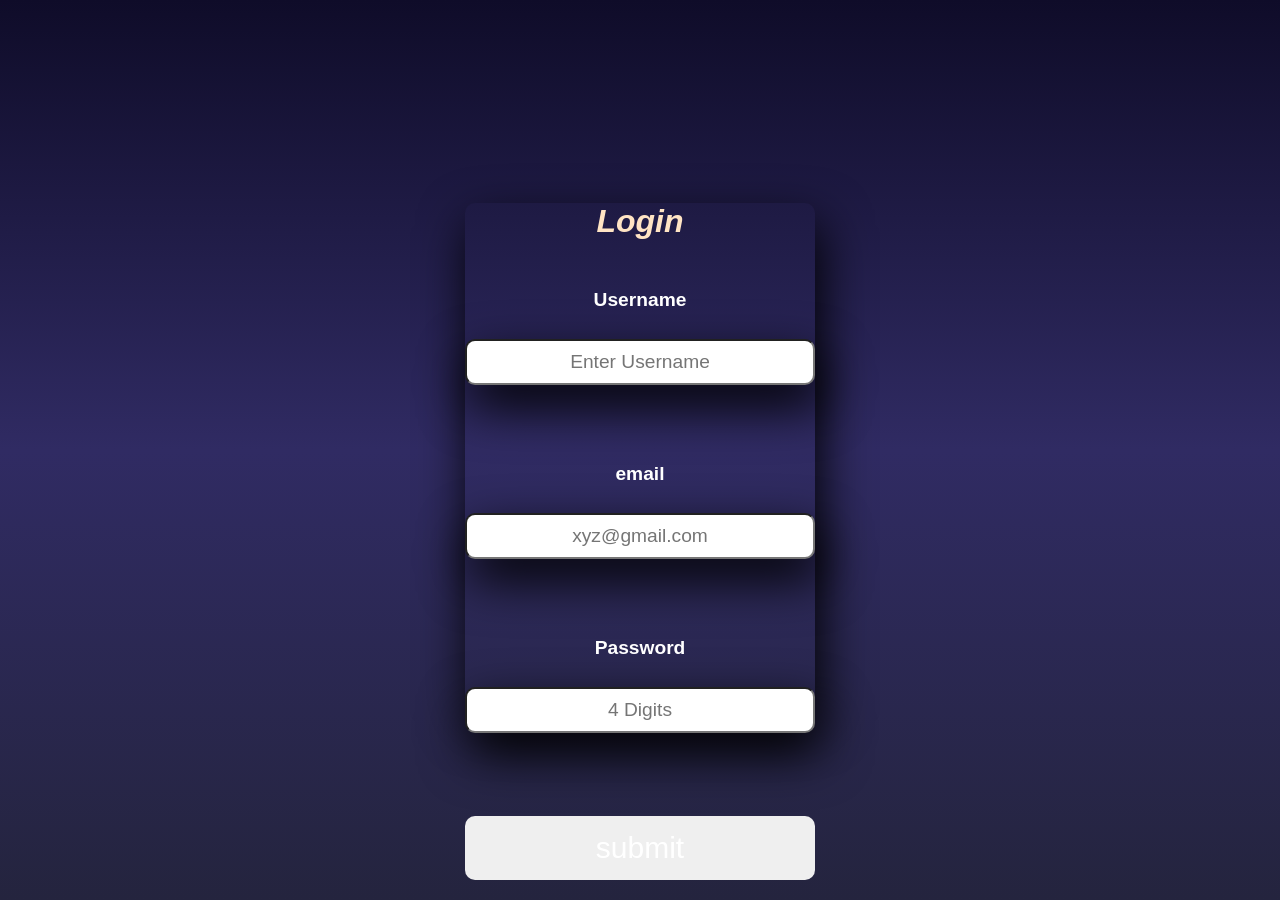
<file: index.html>
<html>
  <head>
     <link rel="stylesheet" href="style.css" />

  </head>
    <body>  
         <form id="login">
            <div class="container">
               <h1>Login</h1><br>
    <label for="username"><b>Username</b></label><br>
    <input type="text" id="username" placeholder="Enter Username" name="username" required>
    <br>
    <label for="email"><b>email</b></label><br>
    <input type="email" id="email" placeholder="xyz@gmail.com" name="email" required>
<br>
    <label for="password"><b>Password</b></label><br>
    <input type="password" id="password" placeholder="4 Digits" name="password" required>
    <br>

 <button id="navigateButton">submit</button>
  <p id="error-msg"></p>
  
    
      </div>
       </form>
 <script src="script.js"></script>
    </body>

</html>
</file>
<file: style.css>
body{
	margin: 0;
	padding: 0;
	display: flex;
	justify-content: center;
	align-items: center;
	min-height: 100vh;
	font-family: 'Jost', sans-serif;
	background: linear-gradient(to bottom, #0f0c29, #302b63, #24243e);
}
h1{
    text-align: center;
    font-style: italic;
    color: bisque;
}

.container{

  width: 350px;
	height: 500px;
border-radius: 10px;
	box-shadow: 5px 20px 50px #000;
}
label {
    display: block;
    width: 100%;
    margin-top: 10px;
    margin-bottom: 10px;
    text-align: center;
    font-size: larger;
    color:white;
    font-weight: bold;
}

input {
    display: block;
    width: 100%;
    margin-bottom: 50px;
    padding: 10px;
    text-align: center;
    font-size: larger;
    border-radius: 10px;
	box-shadow: 5px 20px 50px #000;
    
    
}
button{
    padding: 15px;
    border-radius: 10px;
    margin-top: 15px;
    margin-bottom: 15px;
    border: none;
    color: white;
    cursor: pointer;
  	background: linear-gradient( #573b8a);
    width: 100%;
    font-size: 30px;
}
.wrap {
    display: flex;
    justify-content: center;
    align-items: center;
}


successful{
    color:green
    ;
}

error{
    color: red;
}
</file>
